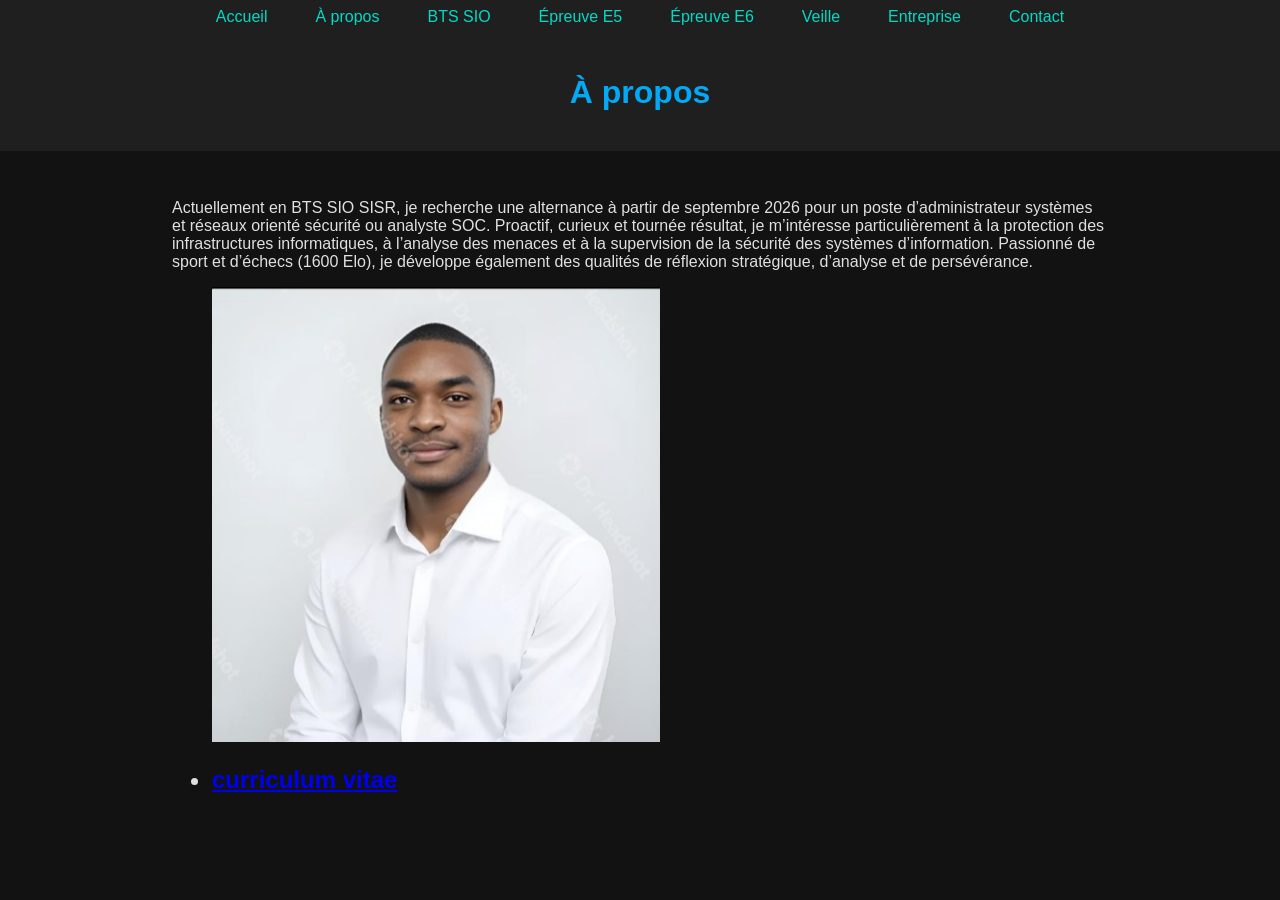
<file: a-propos.html>
<!DOCTYPE html>
<html lang="fr">
<head>
    <meta charset="UTF-8">
    <title>À propos - Alan-Keran Djiki</title>
    <link rel="stylesheet" href="neo_dark.css">
</head>
<body>
    <nav class="menu">
        <ul>
            <li><a href="index.html">Accueil</a></li>
            <li><a href="a-propos.html">À propos</a></li>
            <li><a href="bts-sio.html">BTS SIO</a></li>
            <li><a href="epreuve-e5.html">Épreuve E5</a></li>
            <li><a href="epreuve-e6.html">Épreuve E6</a></li>
            <li><a href="veille.html">Veille</a></li>
            <li><a href="entreprise.html">Entreprise</a></li>
            <li><a href="contact.html">Contact</a></li>
        </ul>
    </nav>

<header><h1>À propos</h1></header>

<main>
    <p>Actuellement en BTS SIO SISR, je recherche une alternance à partir de septembre 2026 pour un poste d’administrateur systèmes et réseaux orienté sécurité ou analyste SOC.
    Proactif, curieux et tournée résultat, je m’intéresse particulièrement à la protection des 
    infrastructures informatiques, à l’analyse des menaces et à la supervision de la 
    sécurité des systèmes d’information. Passionné de sport et d’échecs (1600 Elo), je 
    développe également des qualités de réflexion stratégique, d’analyse et de 
    persévérance.</p>
    <ul>
        <img src="photocv.jpg" alt="Entreprise 1"width=50% height=50%>
        <h2><li><a href="CV_AKdjiki_26-27.pdf">curriculum vitae</a></li></h2>

        
            
    </ul>
</main>

</body>
</html>
</file>
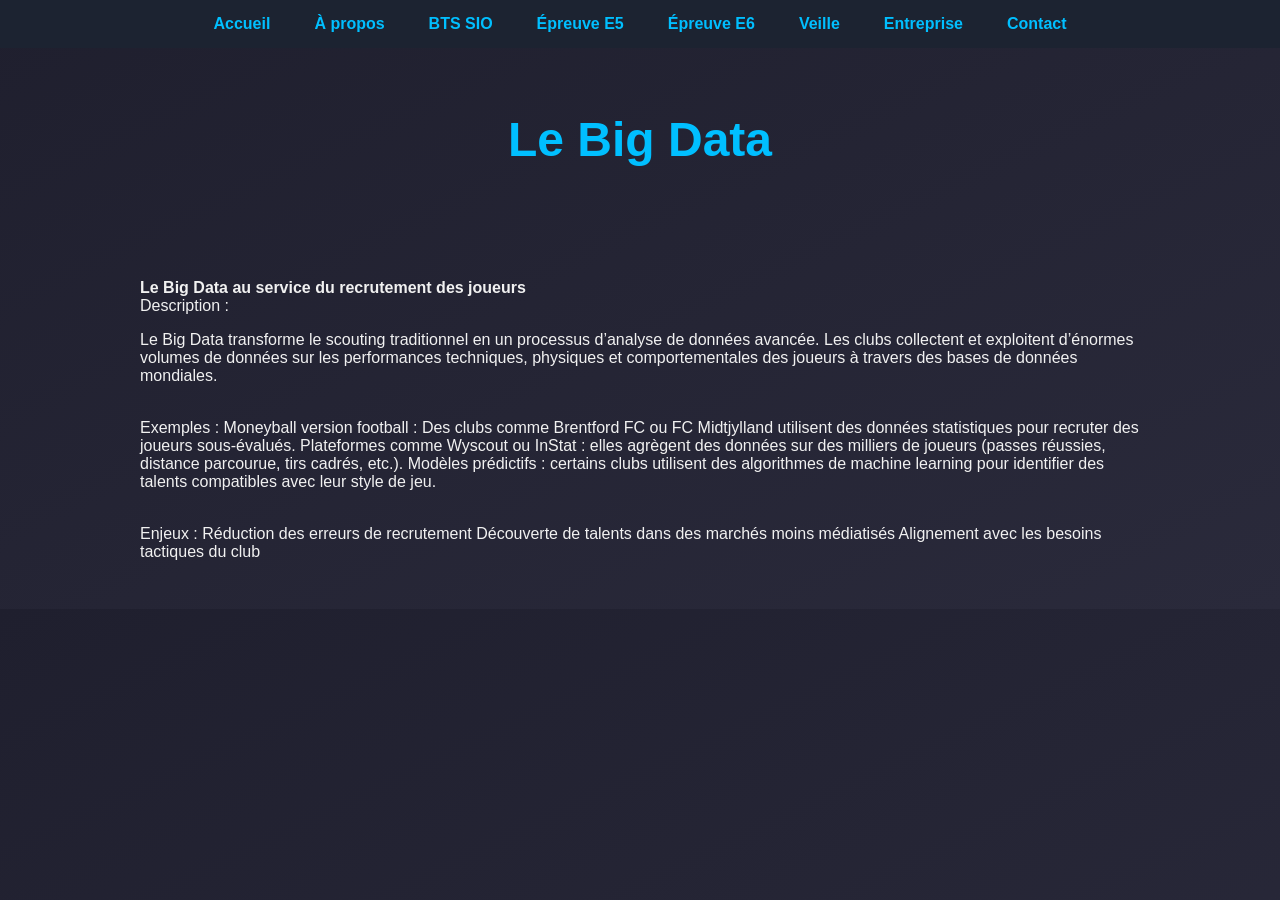
<file: BigData.html>
<!DOCTYPE html>
<html lang="fr">
<head>
    <meta charset="UTF-8">
    <title>Option SLAM - Alan-Keran Djiki</title>
    <link rel="stylesheet" href="style.css">
</head>
<body>
    <nav class="menu">
        <ul>
            <li><a href="index.html">Accueil</a></li>
            <li><a href="a-propos.html">À propos</a></li>
            <li><a href="bts-sio.html">BTS SIO</a></li>
            <li><a href="epreuve-e5.html">Épreuve E5</a></li>
            <li><a href="epreuve-e6.html">Épreuve E6</a></li>
            <li><a href="veille.html">Veille</a></li>
            <li><a href="entreprise.html">Entreprise</a></li>
            <li><a href="contact.html">Contact</a></li>
        </ul>
    </nav>

<header><h1>Le Big Data</h1></header>

<main>
    <p><strong>Le Big Data au service du recrutement des joueurs</strong>
             <br>Description :
            <p>Le Big Data transforme le scouting traditionnel en un processus d’analyse de données avancée. Les clubs collectent et exploitent d’énormes volumes de données sur les performances techniques, physiques et comportementales des joueurs à travers des bases de données mondiales.</p>
            
            <p><br>Exemples :
            Moneyball version football : Des clubs comme Brentford FC ou FC Midtjylland utilisent des données statistiques pour recruter des joueurs sous-évalués.
            
            Plateformes comme Wyscout ou InStat : elles agrègent des données sur des milliers de joueurs (passes réussies, distance parcourue, tirs cadrés, etc.).
            
            Modèles prédictifs : certains clubs utilisent des algorithmes de machine learning pour identifier des talents compatibles avec leur style de jeu.
            <p><br>Enjeux :
            Réduction des erreurs de recrutement
            
            Découverte de talents dans des marchés moins médiatisés
            
            Alignement avec les besoins tactiques du club </p>
            
        </p>
</main>
</body>
</html>
</file>
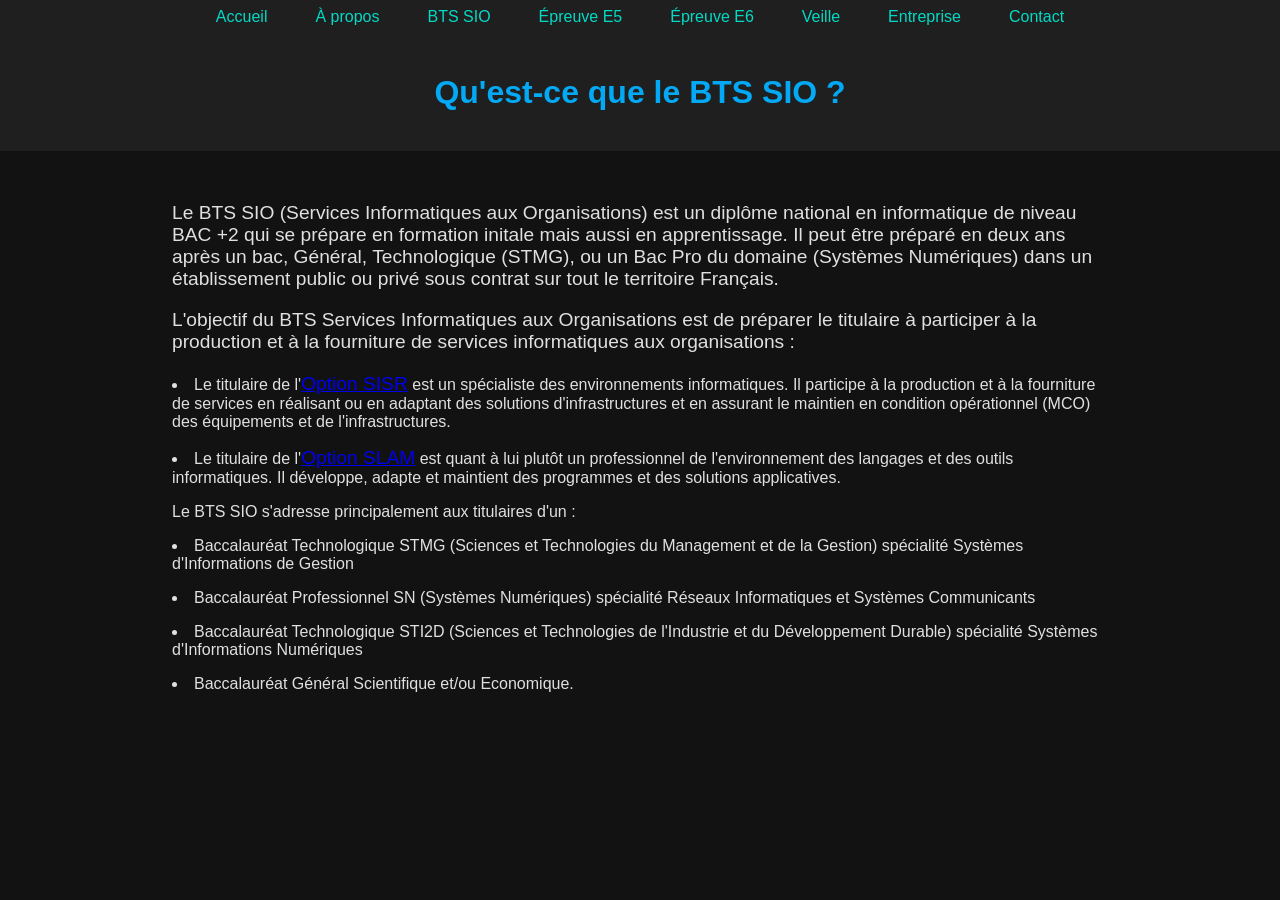
<file: bts-sio.html>
<!DOCTYPE html>
<html lang="fr">
<head>
    <meta charset="UTF-8">
    <title>BTS SIO - Alan-Keran Djiki</title>
    <link rel="stylesheet" href="neo_dark.css">
</head>
<body>
    <nav class="menu">
        <ul>
            <li><a href="index.html">Accueil</a></li>
            <li><a href="a-propos.html">À propos</a></li>
            <li><a href="bts-sio.html">BTS SIO</a></li>
            <li><a href="epreuve-e5.html">Épreuve E5</a></li>
            <li><a href="epreuve-e6.html">Épreuve E6</a></li>
            <li><a href="veille.html">Veille</a></li>
            <li><a href="entreprise.html">Entreprise</a></li>
            <li><a href="contact.html">Contact</a></li>
        </ul>
    </nav>

<header><h1>Qu'est-ce que le BTS SIO ?</h1></header>

<main>
    <big><p>Le BTS SIO (Services Informatiques aux Organisations) est un diplôme national en informatique de niveau BAC +2 qui se prépare en formation initale mais aussi en apprentissage. Il peut être préparé en deux ans après un bac, Général, Technologique (STMG), ou un Bac Pro du domaine (Systèmes Numériques) dans un établissement public ou privé sous contrat sur tout le territoire Français.</p>

        <p>L'objectif du BTS Services Informatiques aux Organisations est de préparer le titulaire à participer à la production et à la fourniture de services informatiques aux organisations :</p></big>
         
       <p><li>Le titulaire de l'<big><a href="option-sisr.html">Option SISR</a></big> est un spécialiste des environnements informatiques. Il participe à la production et à la fourniture de services en réalisant ou en adaptant des solutions d'infrastructures et en assurant le maintien en condition opérationnel (MCO) des équipements et de l'infrastructures.</li></p>
        <p><li>Le titulaire de l'<big><a href="option-slam.html">Option SLAM</a></big> est quant à lui plutôt un professionnel de l'environnement des langages et des outils informatiques. Il développe, adapte et maintient des programmes et des solutions applicatives.</li></p>
         
            
        <p>Le BTS SIO s'adresse principalement aux titulaires d'un :</p>
       <p><li>Baccalauréat Technologique STMG (Sciences et Technologies du Management et de la Gestion) spécialité Systèmes d'Informations de Gestion</li></p> 
        <p><li>Baccalauréat Professionnel SN (Systèmes Numériques) spécialité Réseaux Informatiques et Systèmes Communicants</li></p>
        <p><li>Baccalauréat Technologique STI2D (Sciences et Technologies de l'Industrie et du Développement Durable) spécialité Systèmes d'Informations Numériques</li></p>
       <p><li>Baccalauréat Général Scientifique et/ou Economique.</li></p> 
        </p>
    
</main>
</body>
</html>
</file>
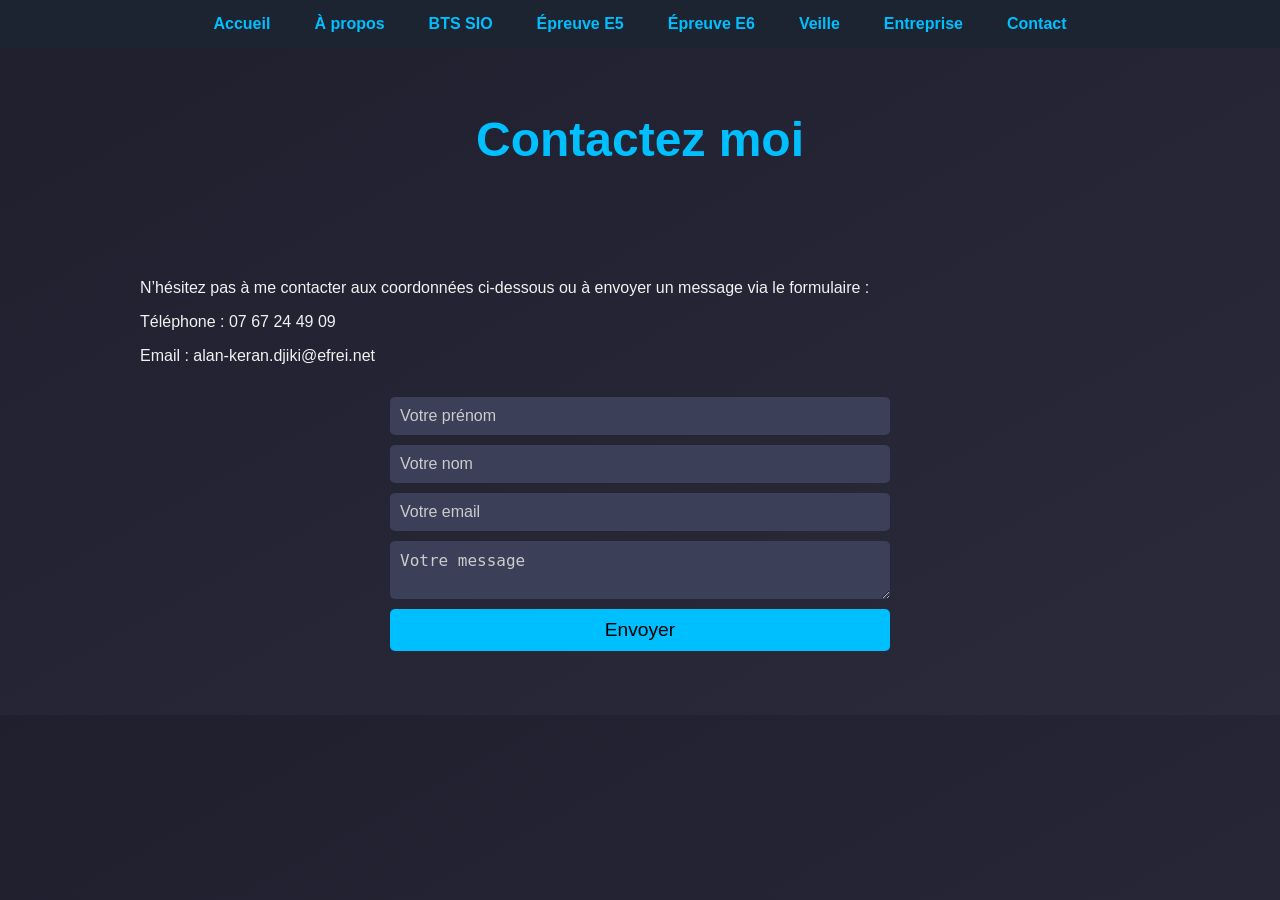
<file: contact.html>
<!DOCTYPE html>
<html lang="fr">
<head>
    <meta charset="UTF-8">
    <title>Contact - Alan-Keran Djiki</title>
    <link rel="stylesheet" href="style.css">
</head>
<body>
    <nav class="menu">
        <ul>
            <li><a href="index.html">Accueil</a></li>
            <li><a href="a-propos.html">À propos</a></li>
            <li><a href="bts-sio.html">BTS SIO</a></li>
            <li><a href="epreuve-e5.html">Épreuve E5</a></li>
            <li><a href="epreuve-e6.html">Épreuve E6</a></li>
            <li><a href="veille.html">Veille</a></li>
            <li><a href="entreprise.html">Entreprise</a></li>
            <li><a href="contact.html">Contact</a></li>
        </ul>
    </nav>

<header><h1>Contactez moi</h1></header>

<main>
    <p>N’hésitez pas à me contacter aux coordonnées ci-dessous ou à envoyer un message via le formulaire :</p>
    <p>Téléphone : 07 67 24 49 09</p>
    <p>Email : alan-keran.djiki@efrei.net</p>

    <form action="mailto:alan-keran.djiki@efrei.net" method="post" enctype="text/plain">
        <input type="text" name="Prénom" placeholder="Votre prénom" required>
        <input type="text" name="Nom" placeholder="Votre nom" required>
        <input type="email" name="Email" placeholder="Votre email" required>
        <textarea name="Message" placeholder="Votre message" required></textarea>
        <button type="submit">Envoyer</button>
    </form>
</main>
</body>
</html>
</file>
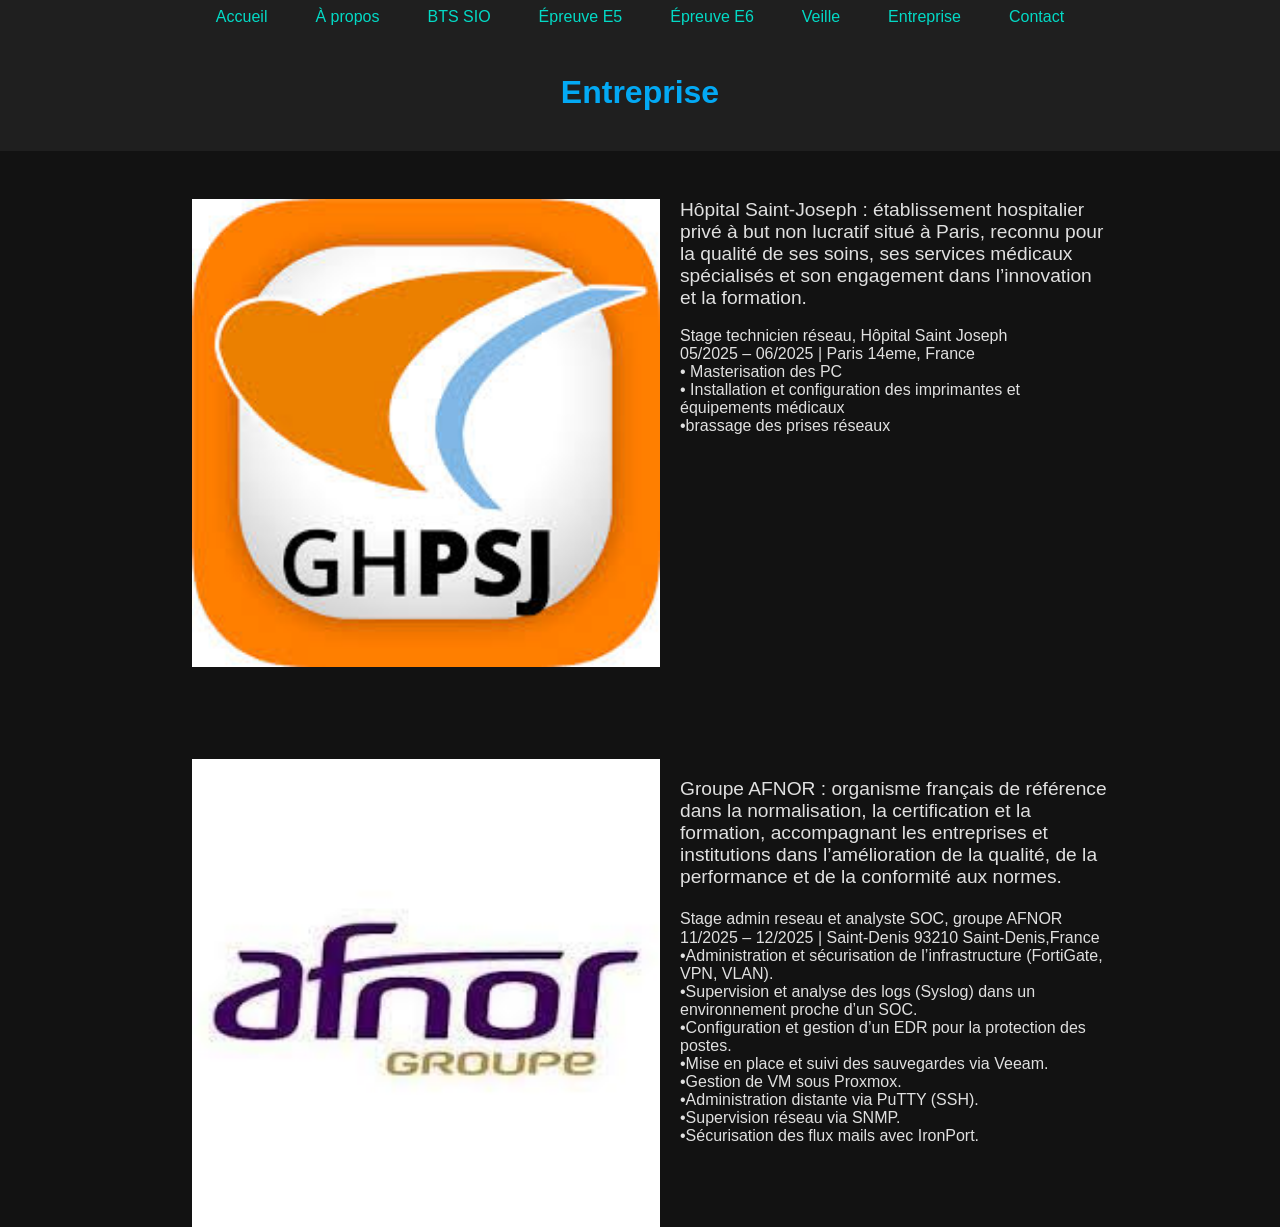
<file: entreprise.html>
<!DOCTYPE html>
<html lang="fr">
<head>
    <meta charset="UTF-8">
    <title>Entreprise - Alan-Keran Djiki</title>
    <link rel="stylesheet" href="neo_dark.css">
</head>
<body>
    <nav class="menu">
        <ul>
            <li><a href="index.html">Accueil</a></li>
            <li><a href="a-propos.html">À propos</a></li>
            <li><a href="bts-sio.html">BTS SIO</a></li>
            <li><a href="epreuve-e5.html">Épreuve E5</a></li>
            <li><a href="epreuve-e6.html">Épreuve E6</a></li>
            <li><a href="veille.html">Veille</a></li>
            <li><a href="entreprise.html">Entreprise</a></li>
            <li><a href="contact.html">Contact</a></li>
        </ul>
    </nav>

<header><h1>Entreprise</h1></header>

<main>
    
<p class="droite"></p>
    
<img src="ghpsj.jpg" alt="Entreprise 1"width=50% height=50% align="left" width="200" hspace="20">
<big>Hôpital Saint-Joseph : établissement hospitalier privé à but non lucratif situé à Paris, reconnu pour la qualité de ses soins, ses services médicaux spécialisés et son engagement dans l’innovation et la formation.</big>
<br><br>Stage technicien réseau, Hôpital Saint Joseph  <br>05/2025 – 06/2025 | Paris 14eme, France <br>• Masterisation des PC <br>• Installation et configuration des imprimantes et    équipements médicaux <br>•brassage des prises réseaux
            </li>
    
<br><br><br><br><br><br><br><br><br><br><br><br><br><br><br><br><br><br><br>
            <img src="afnor.jpg" alt="Entreprise 2"width=50% height=50% align="left" width="200" hspace="20" ><big><p>Groupe AFNOR : organisme français de référence dans la normalisation, la certification et la formation, accompagnant les entreprises et institutions dans l’amélioration de la qualité, de la performance et de la conformité aux normes.</p></big>
   Stage admin reseau et analyste SOC, groupe AFNOR
                <br>11/2025 – 12/2025 | Saint-Denis 93210 Saint-Denis,France <br>•Administration et sécurisation de l’infrastructure (FortiGate, VPN, 
VLAN). <br>•Supervision et analyse des logs (Syslog) dans un environnement proche d’un SOC. <br>•Configuration et gestion d’un EDR pour la protection des postes.
<br>•Mise en place et suivi des sauvegardes via Veeam. <br>•Gestion de VM sous Proxmox. <br>•Administration distante via PuTTY (SSH). <br>•Supervision réseau via SNMP.
<br>•Sécurisation des flux mails avec IronPort.
</li>
</main>
</body>
</html>
</file>
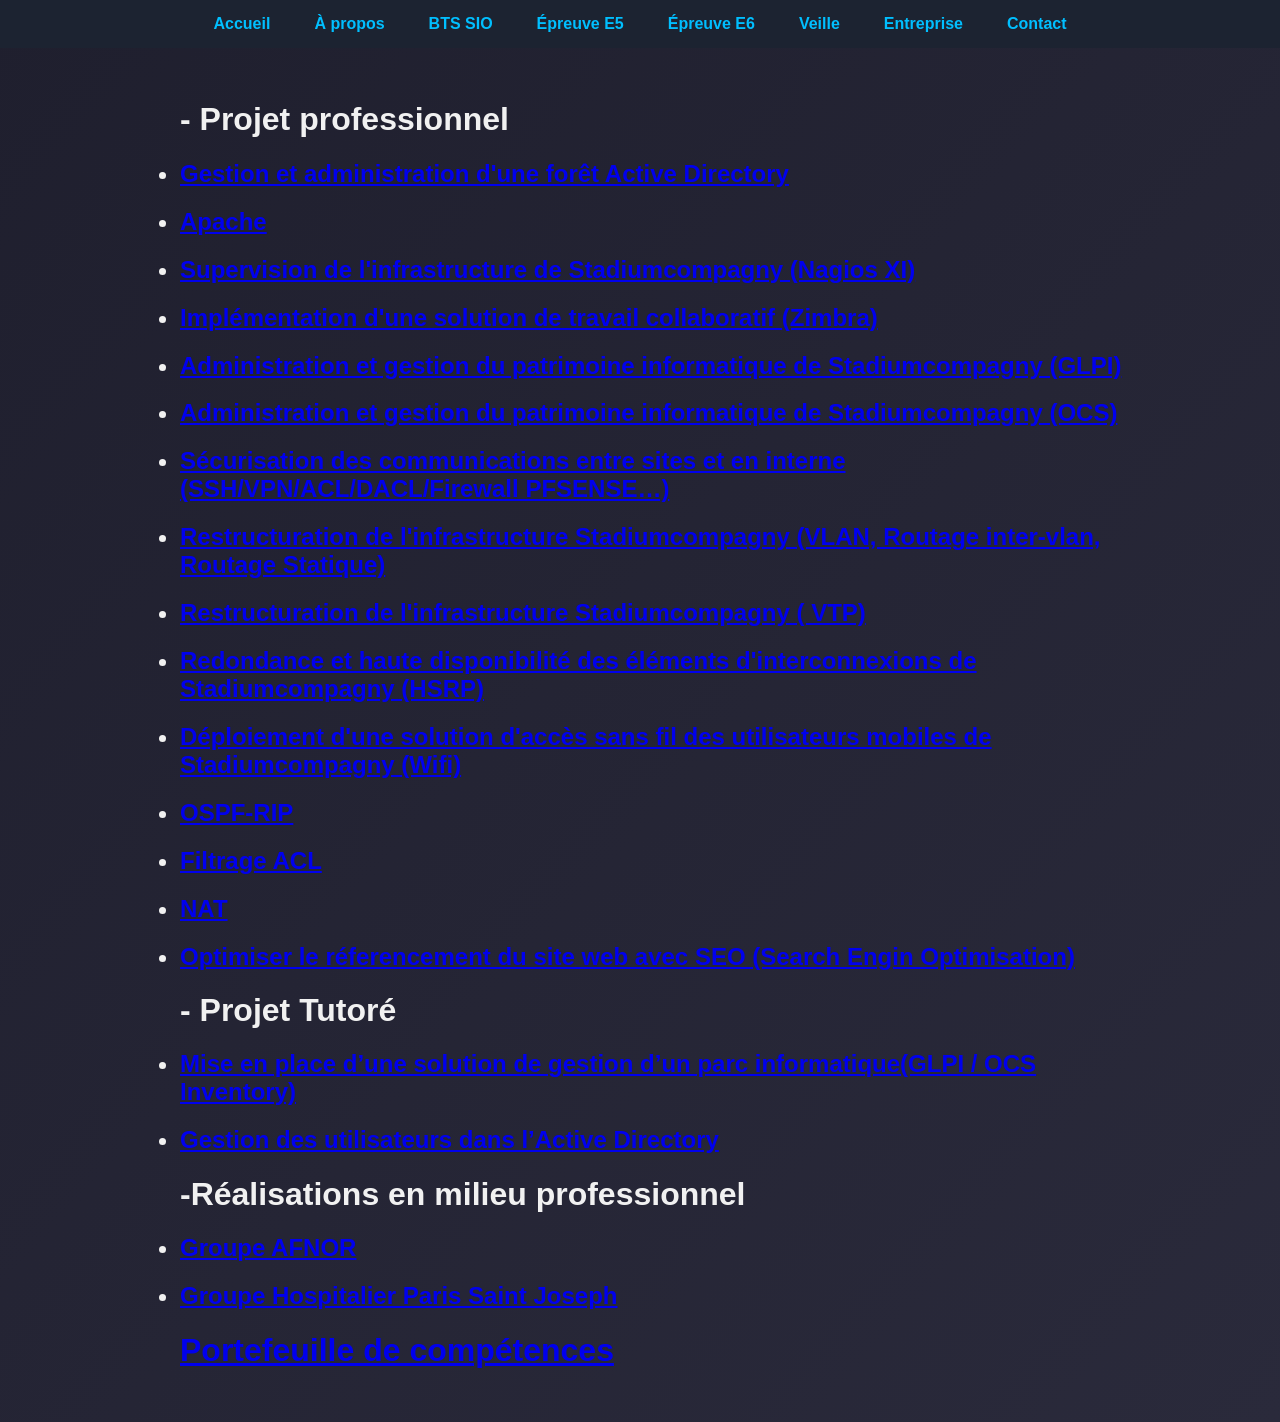
<file: epreuve-e5.html>
<!DOCTYPE html>
<html lang="fr">
<head>
    <meta charset="UTF-8">
    <title>Épreuve E5 - Alan-Keran Djiki</title>
    <link rel="stylesheet" href="style.css">
</head>
<body>
    <nav class="menu">
        <ul>
            <li><a href="index.html">Accueil</a></li>
            <li><a href="a-propos.html">À propos</a></li>
            <li><a href="bts-sio.html">BTS SIO</a></li>
            <li><a href="epreuve-e5.html">Épreuve E5</a></li>
            <li><a href="epreuve-e6.html">Épreuve E6</a></li>
            <li><a href="veille.html">Veille</a></li>
            <li><a href="entreprise.html">Entreprise</a></li>
            <li><a href="contact.html">Contact</a></li>
        </ul>
    </nav>
<main><ul>
       
    <h1>- Projet professionnel</h1>

    <h2><li><a href="https://829a9da8-c7cc-43fd-aa87-df5825885968.filesusr.com/ugd/f26d16_dbb2ac45090c4fb68aa2cae46ec214af.pdf">Gestion et administration d'une forêt Active Directory</a></li></h2>
    <h2><li><a href="https://829a9da8-c7cc-43fd-aa87-df5825885968.filesusr.com/ugd/f26d16_a1ce2c67a3314b9b8bba29ba34a27990.pdf">Apache</a></li></h2>
    <h2><li><a href="https://829a9da8-c7cc-43fd-aa87-df5825885968.filesusr.com/ugd/f26d16_d61c5fed4c7c4bfca14ebec9534fc9f6.pdf">Supervision de l'infrastructure de Stadiumcompagny (Nagios XI)</a></li></h2>
    <h2><li><a href="https://829a9da8-c7cc-43fd-aa87-df5825885968.filesusr.com/ugd/f26d16_70ba2ffd13e8447b941eab8b7ab81281.pdf">Implémentation d'une solution de travail collaboratif (Zimbra)</a></li></h2>
    <h2><li><a href="https://829a9da8-c7cc-43fd-aa87-df5825885968.filesusr.com/ugd/f26d16_22b50511b1374c13bbecd8de8a85fa0c.pdf">Administration et gestion du patrimoine informatique de Stadiumcompagny (GLPI)</a></li></h2>
    <h2><li><a href="https://829a9da8-c7cc-43fd-aa87-df5825885968.filesusr.com/ugd/f26d16_3ff5c076bf2e4b53a57263586a3bdc4b.pdf">Administration et gestion du patrimoine informatique de Stadiumcompagny (OCS)</a></li></h2>
    <h2><li><a href="https://829a9da8-c7cc-43fd-aa87-df5825885968.filesusr.com/ugd/f26d16_b0f018efe7484b72963b6288dea07494.pdf">Sécurisation des communications entre sites et en interne (SSH/VPN/ACL/DACL/Firewall PFSENSE…)</a></li></h2>
    <h2><li><a href="https://829a9da8-c7cc-43fd-aa87-df5825885968.filesusr.com/ugd/f26d16_b7737308852d43ddab7189ecff10816c.pdf">Restructuration de l'infrastructure Stadiumcompagny (VLAN, Routage inter-vlan, Routage Statique)</a></li></h2>
    <h2><li><a href="https://829a9da8-c7cc-43fd-aa87-df5825885968.filesusr.com/ugd/f26d16_0cd4fc7730ec48f7b435a2d3891581f0.pdf">Restructuration de l'infrastructure Stadiumcompagny ( VTP)</a></li></h2>
    <h2><li><a href="https://829a9da8-c7cc-43fd-aa87-df5825885968.filesusr.com/ugd/f26d16_9610cca0e4d34f2d9556eb279c8a29f9.pdf">Redondance et haute disponibilité des éléments d'interconnexions de Stadiumcompagny (HSRP)</a></li></h2>
    <h2><li><a href="https://829a9da8-c7cc-43fd-aa87-df5825885968.filesusr.com/ugd/f26d16_6bee6f48d97340e9be10383132c8a627.pdf">Déploiement d'une solution d'accès sans fil des utilisateurs mobiles de Stadiumcompagny (Wifi)</a></li></h2>
    <h2><li><a href="https://829a9da8-c7cc-43fd-aa87-df5825885968.filesusr.com/ugd/f26d16_93b9a408d3674f939c8e969455bbf104.pdf">OSPF-RIP</a></li></h2>
    <h2><li><a href="https://829a9da8-c7cc-43fd-aa87-df5825885968.filesusr.com/ugd/f26d16_dcb88275c95541989ebf1b7220e48774.pdf">Filtrage ACL</a></li></h2>
    <h2><li><a href="https://829a9da8-c7cc-43fd-aa87-df5825885968.filesusr.com/ugd/f26d16_bea0bd807dcb4724ad08b00448c271c6.pdf">NAT</a></li></h2>
    <h2><li><a href="https://829a9da8-c7cc-43fd-aa87-df5825885968.filesusr.com/ugd/f26d16_4db2471948ca40108f38b54a0abc3b76.pdf">Optimiser le réferencement du site web avec SEO (Search Engin Optimisation)</a></li></h2>
    
    <h1>- Projet Tutoré</h1>
    
    <h2><li><a href="https://829a9da8-c7cc-43fd-aa87-df5825885968.filesusr.com/ugd/f26d16_eeaeb9efc43441dea6257798f3f7b774.pdf">Mise en place d’une solution de gestion d’un parc informatique(GLPI / OCS Inventory)</a></li></h2>
    <h2><li><a href="https://829a9da8-c7cc-43fd-aa87-df5825885968.filesusr.com/ugd/f26d16_2aef3f24b84049018d07c25b9d702e1d.pdf"> Gestion des utilisateurs dans l’Active Directory</a></li></h2>

    <h1>-Réalisations en milieu professionnel</h1>

    <h2><li><a href="Stage-dObservation-Groupe-AFNOR.pdf">Groupe AFNOR</a></li></h2>
    <h2><li><a href="Stage-Informatique-Hopital-Paris-Saint-Joseph.pdf">Groupe Hospitalier Paris Saint Joseph</a></li></h2>

    <h1><a href="portefeuille_competence.pdf">Portefeuille de compétences</a></h1>
</ul>
</main>
    
    
   
</main>
</body>
</html>
</file>
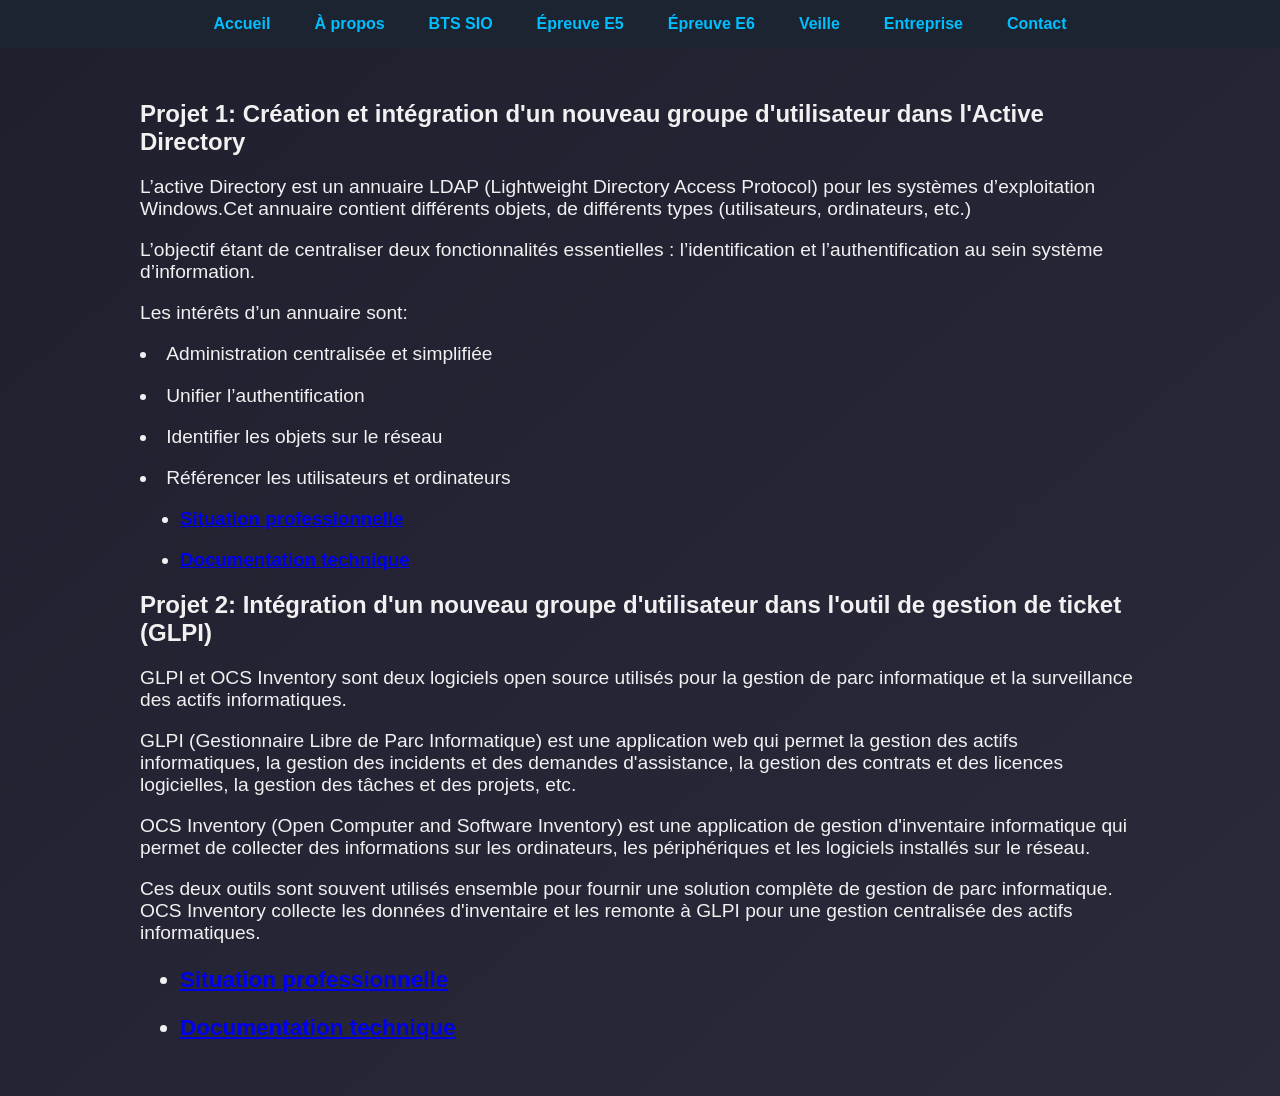
<file: epreuve-e6.html>
<!DOCTYPE html>
<html lang="fr">
<head>
    <meta charset="UTF-8">
    <title>Épreuve E6 - Alan-Keran Djiki</title>
    <link rel="stylesheet" href="style.css">
</head>
<body>
    <nav class="menu">
        <ul>
            <li><a href="index.html">Accueil</a></li>
            <li><a href="a-propos.html">À propos</a></li>
            <li><a href="bts-sio.html">BTS SIO</a></li>
            <li><a href="epreuve-e5.html">Épreuve E5</a></li>
            <li><a href="epreuve-e6.html">Épreuve E6</a></li>
            <li><a href="veille.html">Veille</a></li>
            <li><a href="entreprise.html">Entreprise</a></li>
            <li><a href="contact.html">Contact</a></li>
        </ul>
    </nav>
        <main><h2>Projet 1: Création et intégration d'un nouveau groupe d'utilisateur dans l'Active Directory</h2>

            <big><p><p>L’active Directory est un annuaire LDAP (Lightweight Directory Access Protocol) pour les systèmes d’exploitation Windows.Cet annuaire contient différents objets, de différents types (utilisateurs, ordinateurs, etc.)</p>
        
                <p>L’objectif étant de centraliser deux fonctionnalités essentielles : l’identification et l’authentification au sein système d’information.</p>
                <p>Les intérêts d’un annuaire sont:</p>
                <p><li>Administration centralisée et simplifiée</li></p>
                <p><li>Unifier l’authentification</li></p>
                <p><li>Identifier les objets sur le réseau</li></p>
                <p><li>Référencer les utilisateurs et ordinateurs</li></p></big>
                <ul>
                    <h3><li><a href="E6_SISR_real2.pdf">Situation professionnelle</a></li></h3>
                    <h3><li><a href="Gestion_utilisateur_AD.pdf">Documentation technique</a></li></h3>
                </ul>
            </p>
            
            <h2>Projet 2: Intégration d'un nouveau groupe d'utilisateur dans l'outil de gestion de ticket (GLPI)</h2>
            
            <big><p>
                <p>GLPI et OCS Inventory sont deux logiciels open source utilisés pour la gestion de parc informatique et la surveillance des actifs informatiques.</p>
                <p>GLPI (Gestionnaire Libre de Parc Informatique) est une application web qui permet la gestion des actifs informatiques, la gestion des incidents et des demandes d'assistance, la gestion des contrats et des licences logicielles, la gestion des tâches et des projets, etc.</p>
                <p>OCS Inventory (Open Computer and Software Inventory) est une application de gestion d'inventaire informatique qui permet de collecter des informations sur les ordinateurs, les périphériques et les logiciels installés sur le réseau.</p>
                <p>Ces deux outils sont souvent utilisés ensemble pour fournir une solution complète de gestion de parc informatique. OCS Inventory collecte les données d'inventaire et les remonte à GLPI pour une gestion centralisée des actifs informatiques.</p>
        
                <ul>
                    <h3><li><a href="E6_SISR_real1.pdf">Situation professionnelle</a></li></h3>
                    <h3><li><a href="GPLI.pdf">Documentation technique</a></li></h3>
                </ul>
            </p></big>
           </main>
        
        

    
       
        
</main>
</body>
</html>
</file>
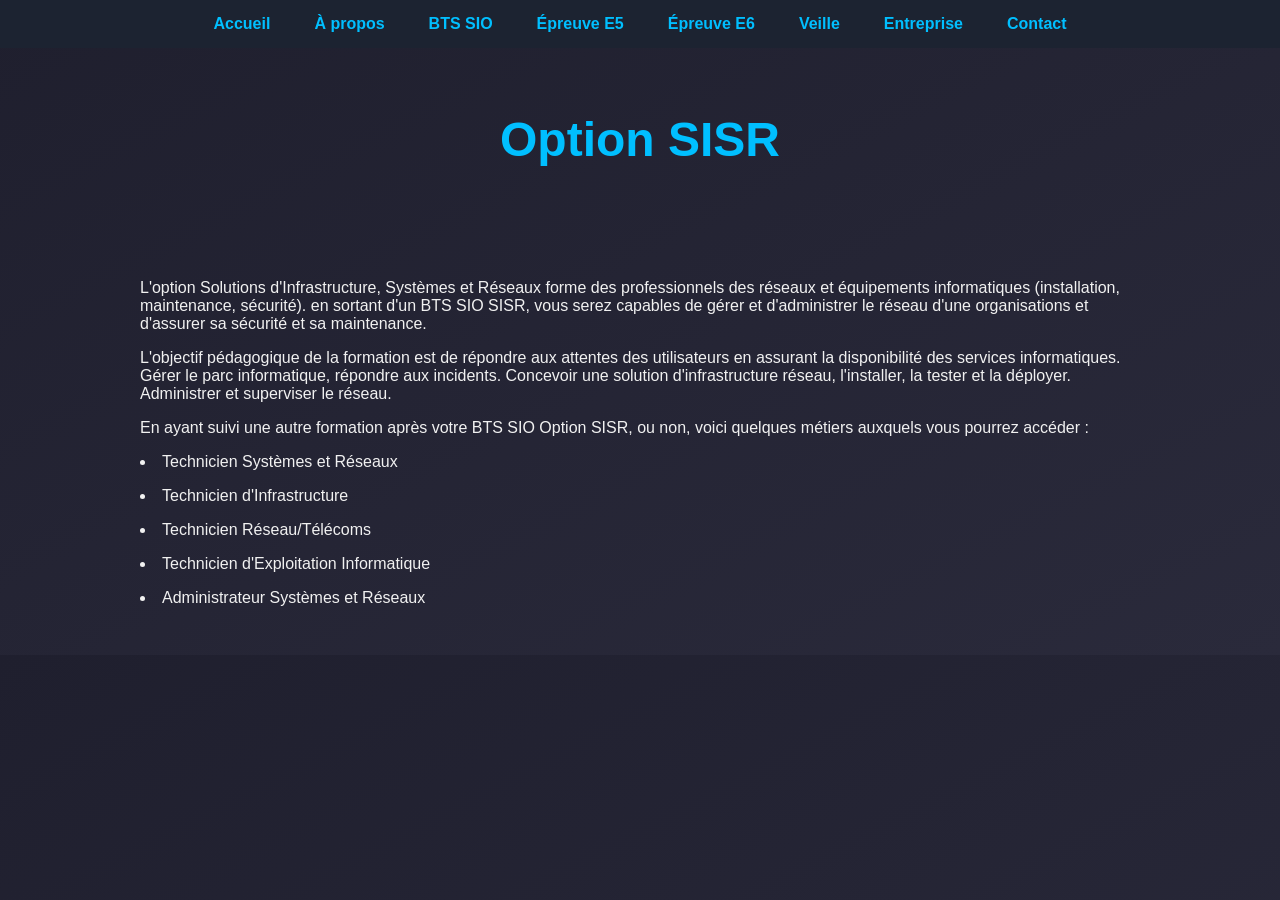
<file: option-sisr.html>
<!DOCTYPE html>
<html lang="fr">
<head>
    <meta charset="UTF-8">
    <title>Option SISR - Alan-Keran Djiki</title>
    <link rel="stylesheet" href="style.css">
</head>
<body>
    <nav class="menu">
        <ul>
            <li><a href="index.html">Accueil</a></li>
            <li><a href="a-propos.html">À propos</a></li>
            <li><a href="bts-sio.html">BTS SIO</a></li>
            <li><a href="epreuve-e5.html">Épreuve E5</a></li>
            <li><a href="epreuve-e6.html">Épreuve E6</a></li>
            <li><a href="veille.html">Veille</a></li>
            <li><a href="entreprise.html">Entreprise</a></li>
            <li><a href="contact.html">Contact</a></li>
        </ul>
    </nav>

<header><h1>Option SISR</h1></header>

<main>
    <p>
        <p>L'option Solutions d'Infrastructure, Systèmes et Réseaux forme des professionnels des réseaux et équipements informatiques (installation, maintenance, sécurité). en sortant d'un BTS SIO SISR, vous serez capables de gérer et d'administrer le réseau d'une organisations et d'assurer sa sécurité et sa maintenance.</p>
        <p>L'objectif pédagogique de la formation est de répondre aux attentes des utilisateurs en assurant la disponibilité des services informatiques. Gérer le parc informatique, répondre aux incidents. Concevoir une solution d'infrastructure réseau, l'installer, la tester et la déployer. Administrer et superviser le réseau.</p>
        
        <p>En ayant suivi une autre formation après votre BTS SIO Option SISR, ou non, voici quelques métiers auxquels vous pourrez accéder :</p>
        
        <p><li>Technicien Systèmes et Réseaux</li></p>
        <p><li>Technicien d'Infrastructure</li></p>
        <p><li>Technicien Réseau/Télécoms</li></p>
        <p><li>Technicien d'Exploitation Informatique</li></p>
        <p><li>Administrateur Systèmes et Réseaux</li></p>
        </p>
</main>
</body>
</html>
</file>
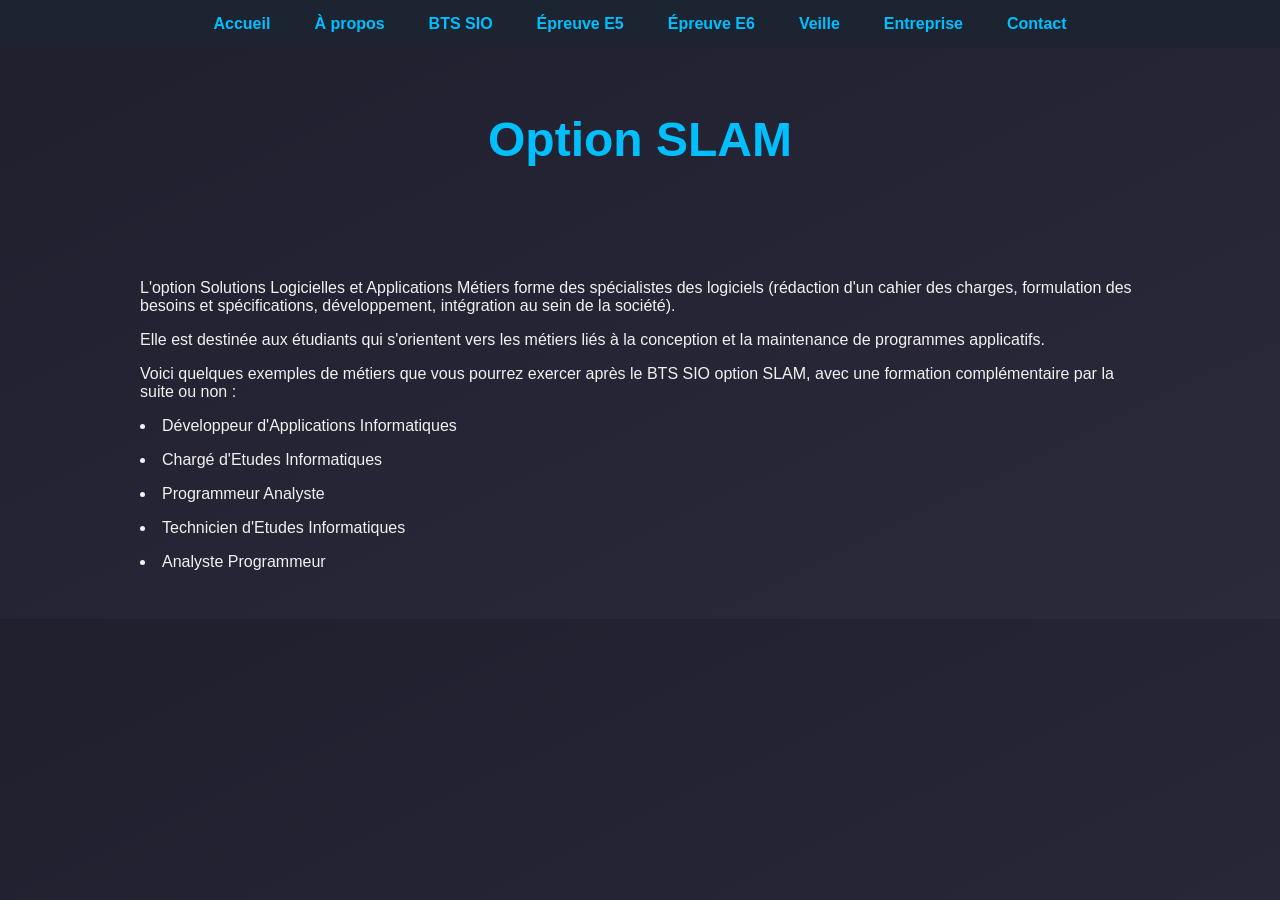
<file: option-slam.html>
<!DOCTYPE html>
<html lang="fr">
<head>
    <meta charset="UTF-8">
    <title>Option SLAM - Alan-Keran Djiki</title>
    <link rel="stylesheet" href="style.css">
</head>
<body>
    <nav class="menu">
        <ul>
            <li><a href="index.html">Accueil</a></li>
            <li><a href="a-propos.html">À propos</a></li>
            <li><a href="bts-sio.html">BTS SIO</a></li>
            <li><a href="epreuve-e5.html">Épreuve E5</a></li>
            <li><a href="epreuve-e6.html">Épreuve E6</a></li>
            <li><a href="veille.html">Veille</a></li>
            <li><a href="entreprise.html">Entreprise</a></li>
            <li><a href="contact.html">Contact</a></li>
        </ul>
    </nav>

<header><h1>Option SLAM</h1></header>

<main>
    <p>
        <p>L'option Solutions Logicielles et Applications Métiers forme des spécialistes des logiciels (rédaction d'un cahier des charges, formulation des besoins et spécifications, développement, intégration au sein de la société).</p>
        <p>Elle est destinée aux étudiants qui s'orientent vers les métiers liés à la conception et la maintenance de programmes applicatifs.</p>
        
        <p>Voici quelques exemples de métiers que vous pourrez exercer après le BTS SIO option SLAM, avec une formation complémentaire par la suite ou non :</p>
        
       <p><li>Développeur d'Applications Informatiques</li></p> 
       <p><li>Chargé d'Etudes Informatiques</li></p> 
       <p><li>Programmeur Analyste</li></p> 
        <p><li>Technicien d'Etudes Informatiques</li></p>
        <p><li>Analyste Programmeur</li></p>
        </p>
</main>
</body>
</html>
</file>
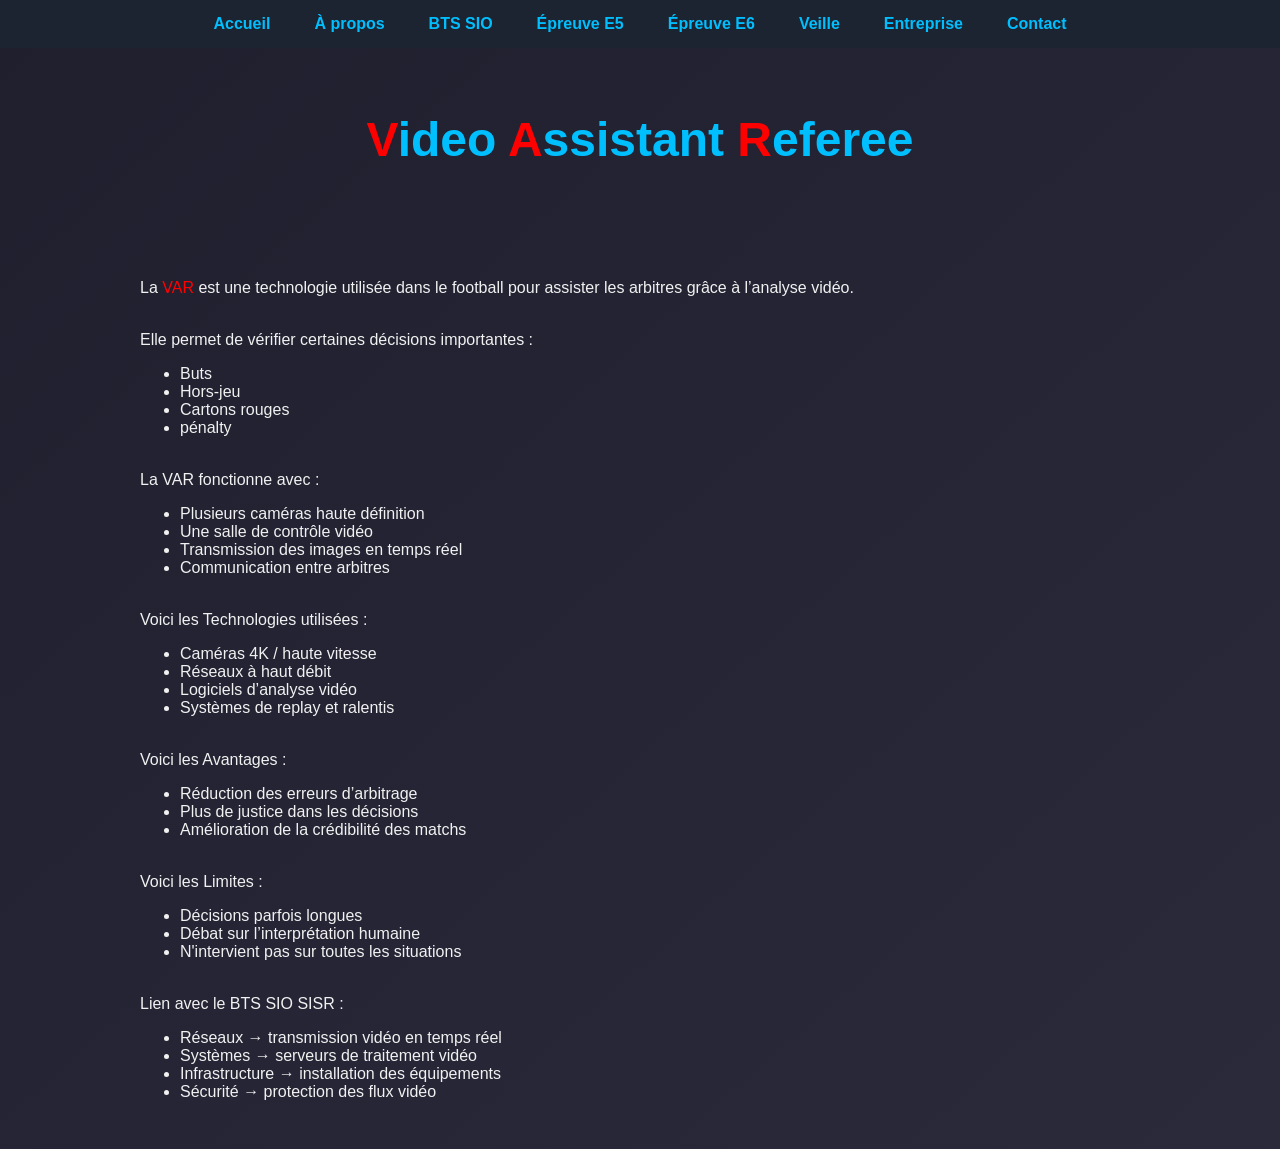
<file: VAR.html>
<!DOCTYPE html>
<html lang="fr">
<head>
    <meta charset="UTF-8">
    <title>Option SLAM - Alan-Keran Djiki</title>
    <link rel="stylesheet" href="style.css">
</head>
<body>
    <nav class="menu">
        <ul>
            <li><a href="index.html">Accueil</a></li>
            <li><a href="a-propos.html">À propos</a></li>
            <li><a href="bts-sio.html">BTS SIO</a></li>
            <li><a href="epreuve-e5.html">Épreuve E5</a></li>
            <li><a href="epreuve-e6.html">Épreuve E6</a></li>
            <li><a href="veille.html">Veille</a></li>
            <li><a href="entreprise.html">Entreprise</a></li>
            <li><a href="contact.html">Contact</a></li>
        </ul>
    </nav>

<header><h1><span style="color:red;">V</span>ideo <span style="color:red;">A</span>ssistant <span style="color:red;">R</span>eferee</h1></header>

<main>
    <p>La <span style="color:red;">VAR </span> est une technologie utilisée dans le football pour assister les arbitres grâce à l’analyse vidéo.</p>

<br>Elle permet de vérifier certaines décisions importantes :
<ul>
    <li>Buts</li>
    <li>Hors-jeu</li>
    <li>Cartons rouges</li>
    <li>pénalty</li>
</ul>


<br>La VAR fonctionne avec :
<ul>
    <li>Plusieurs caméras haute définition</li>
    <li>Une salle de contrôle vidéo</li>
    <li>Transmission des images en temps réel</li>
    <li>Communication entre arbitres</li>
</ul>

 <br>Voici les Technologies utilisées :
<ul>
    <li>Caméras 4K / haute vitesse</li>
    <li>Réseaux à haut débit</li>
    <li>Logiciels d’analyse vidéo</li>
    <li>Systèmes de replay et ralentis</li>
</ul>

  <br>Voici les Avantages :
<ul>
    <li>Réduction des erreurs d’arbitrage</li>
    <li>Plus de justice dans les décisions</li>
    <li>Amélioration de la crédibilité des matchs</li>
</ul>

<br>Voici les Limites :
<ul>
    <li>Décisions parfois longues</li>
    <li>Débat sur l’interprétation humaine</li>
    <li>N'intervient pas sur toutes les situations</li>
</ul>

<br>Lien avec le BTS SIO SISR :
<ul>
    <li>Réseaux → transmission vidéo en temps réel</li>
    <li>Systèmes → serveurs de traitement vidéo</li>
    <li>Infrastructure → installation des équipements</li>
    <li>Sécurité → protection des flux vidéo</li>
</ul>



    </p>

</main>
</body>
</html>
</file>
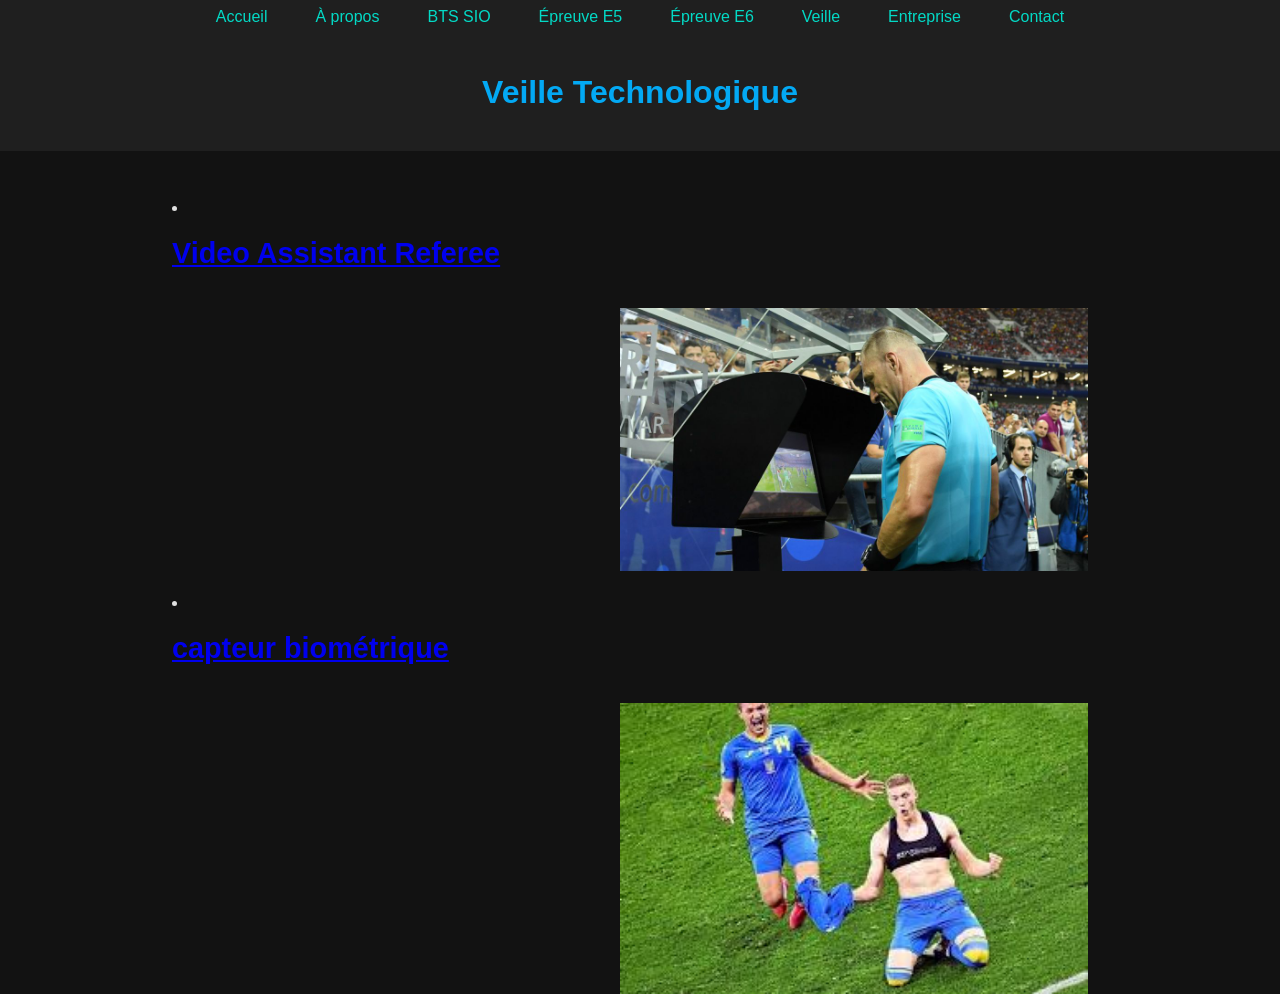
<file: veille.html>
<!DOCTYPE html>
<html lang="fr">
<head>
    <meta charset="UTF-8">
    <title>Veille Technologique - Alan-Keran Djiki</title>
    <link rel="stylesheet" href="neo_dark.css">
</head>
<body>
    <nav class="menu">
        <ul>
            <li><a href="index.html">Accueil</a></li>
            <li><a href="a-propos.html">À propos</a></li>
            <li><a href="bts-sio.html">BTS SIO</a></li>
            <li><a href="epreuve-e5.html">Épreuve E5</a></li>
            <li><a href="epreuve-e6.html">Épreuve E6</a></li>
            <li><a href="veille.html">Veille</a></li>
            <li><a href="entreprise.html">Entreprise</a></li>
            <li><a href="contact.html">Contact</a></li>
        </ul>
    </nav>

<header><h1>Veille Technologique</h1></header>

<main>
<p><p><li><h2><big><a href="VAR.html"><strong> Video Assistant Referee</strong></a></big></h2> </li></p>
<br>
<img src="Var.jpg" alt="Entreprise 2"width=50% height=50% align="right" width="200" hspace="20" >
<br><br><br><br><br><br><br><br><br><br><br><br><br><br><br>
<p><li><h2><big><a href="capteur.html"><strong> capteur biométrique</strong></a></big></h2> </li></p>
<br>
<img src="capteur.jpg" alt="Entreprise 2"width=50% height=50% align="right" width="200" hspace="20" >
</p>
    
    
</main>
</body>
</html>
</file>
<file: neo_dark.css>
/* Neo Dark Theme */
:root {
  --bg: #121212;
  --text: #e0e0e0;
  --primary: #03dac6;
  --secondary: #1f1f1f;
  --hover: #2c2c2c;
  --accent: #03a9f4;
}

* {
  box-sizing: border-box;
}

body {
  background-color: var(--bg);
  color: var(--text);
  font-family: 'Segoe UI', sans-serif;
  margin: 0;
  padding: 0;
}

header {
  background: var(--secondary);
  padding: 2rem;
  text-align: center;
}

header h1, header h2 {
  margin: 0.5rem 0;
  color: var(--accent);
}

nav.menu ul {
  display: flex;
  justify-content: center;
  flex-wrap: wrap;
  background: var(--secondary);
  list-style: none;
  margin: 0;
  padding: 0.5rem;
}

nav.menu ul li {
  margin: 0 1rem;
}

nav.menu ul li a {
  color: var(--primary);
  text-decoration: none;
  padding: 0.5rem;
  border-radius: 5px;
  transition: background 0.3s;
}

nav.menu ul li a:hover {
  background-color: var(--hover);
}

main {
  padding: 2rem;
  max-width: 1000px;
  margin: auto;
}

form {
  display: flex;
  flex-direction: column;
  gap: 1rem;
  max-width: 500px;
  margin: auto;
}

input, textarea {
  padding: 0.75rem;
  background-color: var(--secondary);
  border: none;
  color: var(--text);
  border-radius: 5px;
}

button {
  background-color: var(--primary);
  color: var(--bg);
  border: none;
  padding: 0.75rem;
  border-radius: 5px;
  cursor: pointer;
  font-weight: bold;
}

button:hover {
  background-color: var(--accent);
}
</file>
<file: style.css>
/* style.css */
body {
    background: linear-gradient(to bottom right, #1f1f2e, #2a2a3b);
    color: #f1f1f1;
    font-family: 'Open Sans', sans-serif;
    margin: 0;
    padding: 0;
}

header {
    text-align: center;
    padding: 2rem;
}

header h1 {
    font-family: 'Orbitron', sans-serif;
    font-size: 3rem;
    color: #00bfff;
}

header h2 {
    font-size: 1.8rem;
    color: #a6e3ff;
    margin-top: 1rem;
}

.menu ul {
    display: flex;
    justify-content: center;
    flex-wrap: wrap;
    background-color: #1c2331;
    margin: 0;
    padding: 10px;
    list-style: none;
}

.menu ul li {
    margin: 5px 10px;
}

.menu ul li a {
    color: #00bfff;
    text-decoration: none;
    padding: 8px 12px;
    font-weight: bold;
    border-radius: 5px;
    transition: background 0.3s, color 0.3s;
}

.menu ul li a:hover {
    background-color: #00bfff;
    color: #000000;
}

main {
    padding: 2rem;
    max-width: 1000px;
    margin: auto;
}

img {
    max-width: 100%;
    height: auto;
    display: block;
    margin: 2rem auto;
}

form {
    display: flex;
    flex-direction: column;
    gap: 10px;
    max-width: 500px;
    margin: 2rem auto;
}

input, textarea {
    padding: 10px;
    font-size: 1rem;
    border: none;
    border-radius: 5px;
    background-color: #3c3f58;
    color: white;
}

input::placeholder, textarea::placeholder {
    color: #cccccc;
}

button {
    background-color: #00bfff;
    color: black;
    border: none;
    padding: 10px;
    font-size: 1.2rem;
    border-radius: 5px;
    cursor: pointer;
}

button:hover {
    background-color: #a6e3ff;
}
</file>
